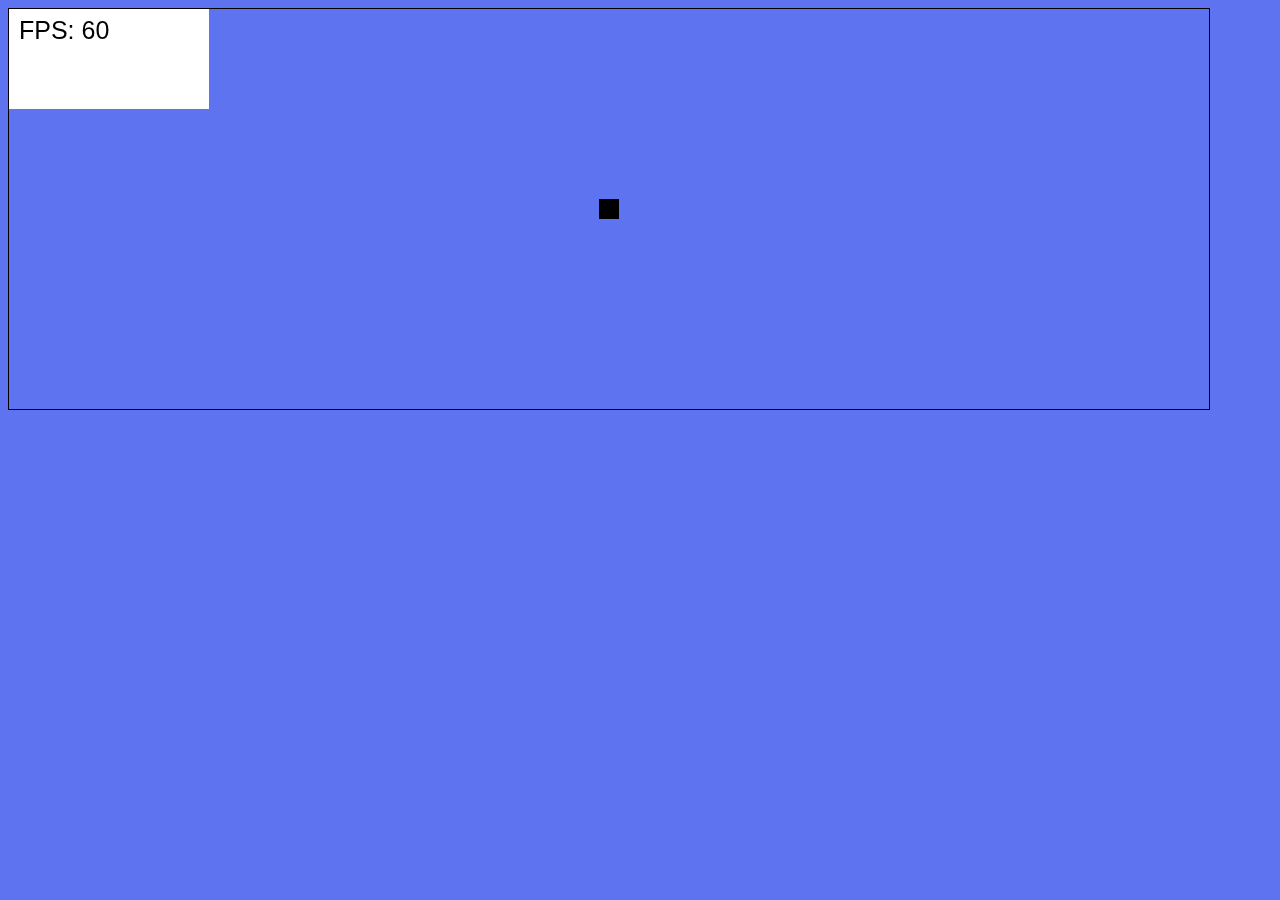
<file: index.html>
<!DOCTYPE html>
<html lang="en">
    <head>
        <title>Canvas</title>
        <meta charset="UTF-8">
        <meta name="viewport" content="width=device-width, initial-scale=1">
        <link href="src/style.css" rel="stylesheet">
    </head>
    <body>
        <canvas id="canvas" width="1200" height="400"></canvas>
        <img id="circle" src="assets/Black_Circle.png">
        <script type="module" src="src/script.js"></script>
    </body>
</html>
</file>
<file: src/style.css>
#canvas {
    border: 1px solid black;
    image-rendering: -moz-crisp-edges;
    image-rendering: -webkit-crisp-edges;
    image-rendering: pixelated;
    image-rendering: crisp-edges;
    
}

html {
    background-color: #5d73f0;
}

img {
    display: none;
}
</file>
